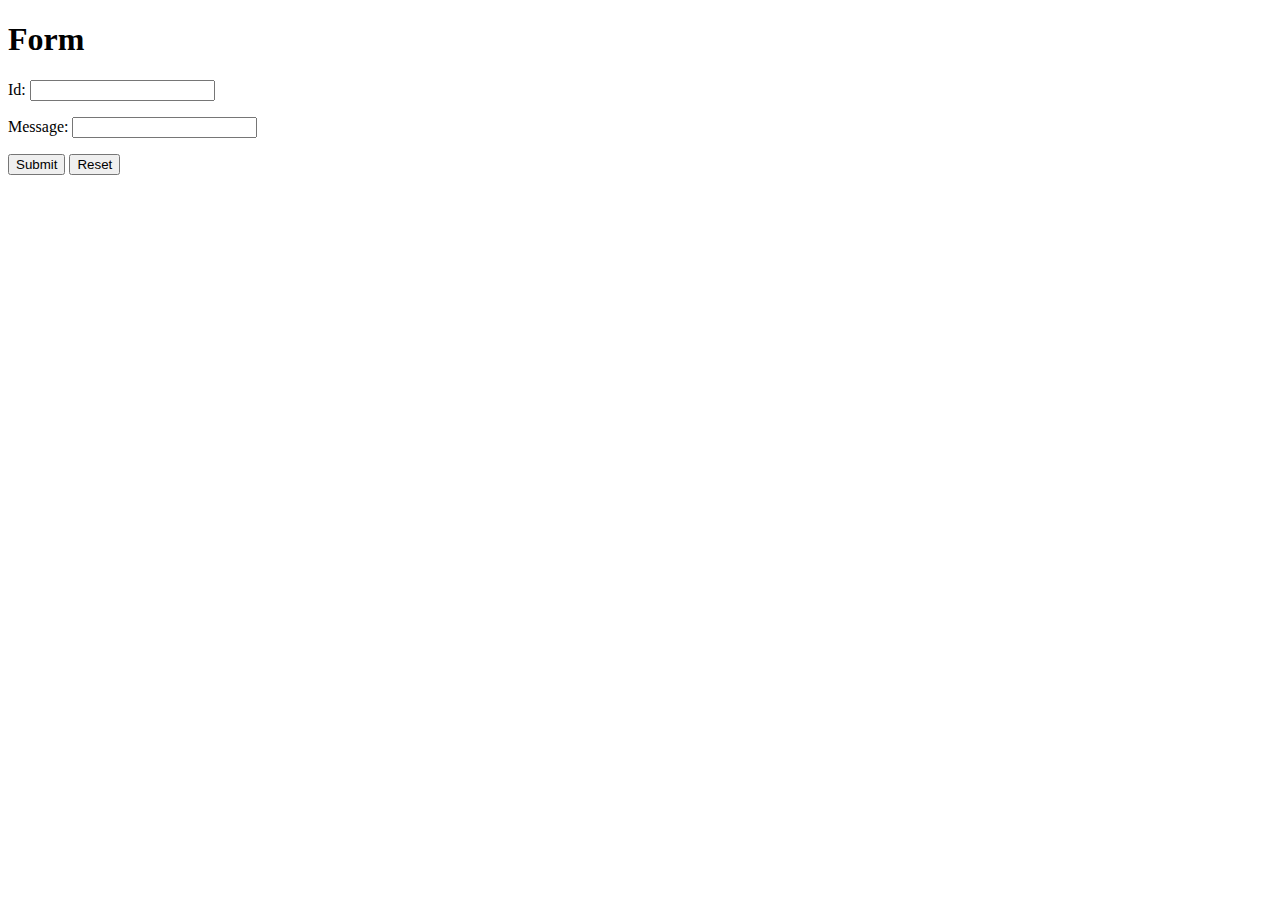
<file: target/classes/templates/index.html>
<!DOCTYPE HTML>
<html xmlns:th="http://www.thymeleaf.org">
<head>
    <title>Getting Started: Handling Form Submission</title>
    <meta http-equiv="Content-Type" content="text/html; charset=UTF-8" />
</head>
<body>
<h1>Form</h1>
<form action="#" th:action="@{/course}" th:object="${loginModel}" method="post">
    <p>Id: <input type="text" th:field="*{userName}" /></p>
    <p>Message: <input type="text" th:field="*{passWord}" /></p>
    <p><input type="submit" value="Submit" /> <input type="reset" value="Reset" /></p>

</form>
</body>
</html>
</file>
